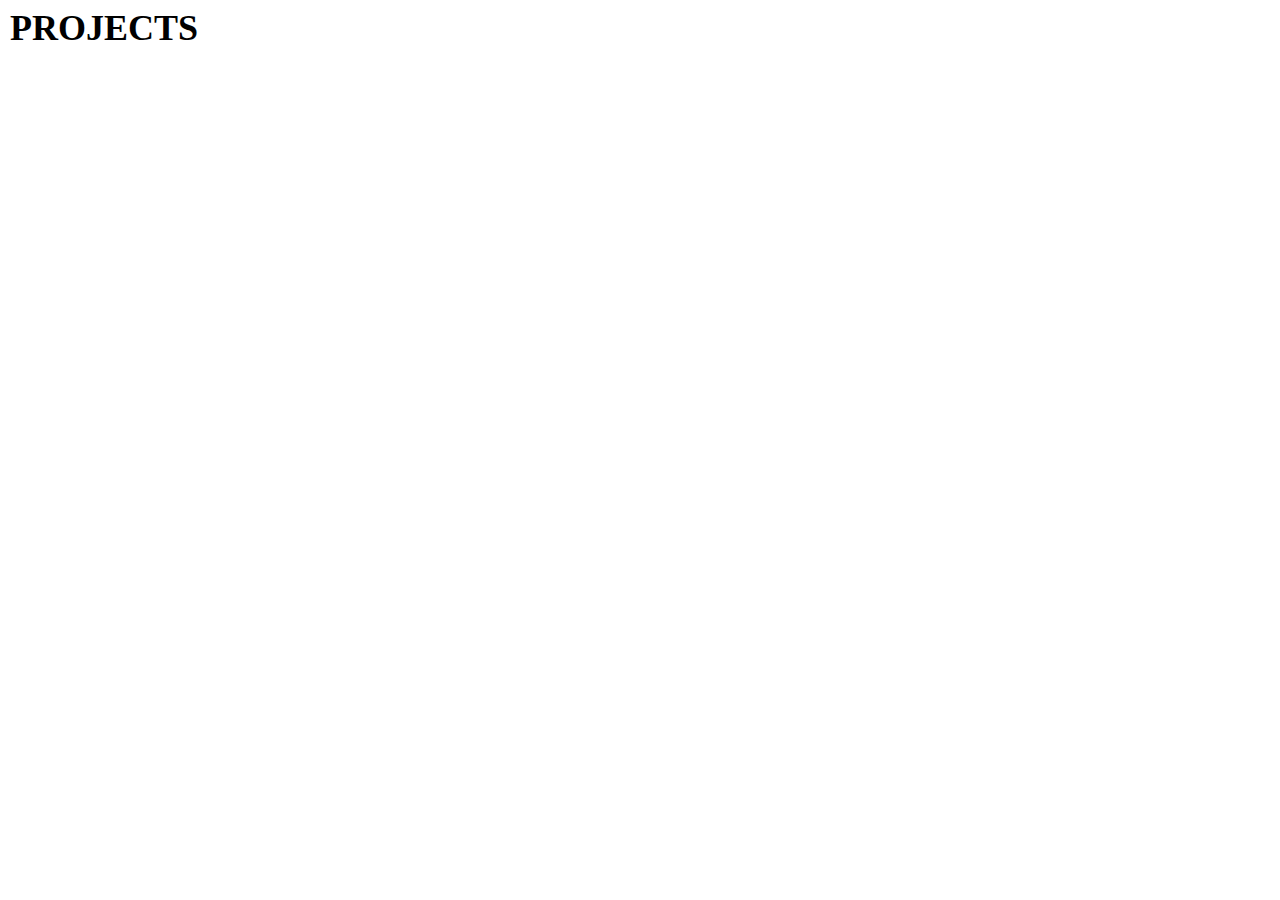
<file: projects.html>
<!DOCTYPE html>
<html lang="en">
<head>
	<link rel="stylesheet" href="style/index.css">
    <meta charset="UTF-8">
    <meta name="viewport" content="width=device-width, initial-scale=1.0">
    <title>Projects</title>
</head>
<body>
    <h1> PROJECTS </h1>
</body>
</html>
</file>
<file: style/index.css>
/*
html5doctor.com Reset Stylesheet
v1.6.1
Last Updated: 2010-09-17
Author: Richard Clark - http://richclarkdesign.com
Twitter: @rich_clark
*/

html, body, div, span, object, iframe,
h1, h2, h3, h4, h5, h6, p, blockquote, pre,
abbr, address, cite, code,
del, dfn, em, img, ins, kbd, q, samp,
small, strong, sub, sup, var,
b, i,
dl, dt, dd, ol, ul, li,
fieldset, form, label, legend,
table, caption, tbody, tfoot, thead, tr, th, td,
article, aside, canvas, details, figcaption, figure,
footer, header, hgroup, menu, nav, section, summary,
time, mark, audio, video {
    margin:0;
    padding:0;
    border:0;
    outline:0;
    font-size:100%;
    vertical-align:baseline;
    background:transparent;
}

body {
    line-height:1;
}

article,aside,details,figcaption,figure,
footer,header,hgroup,menu,nav,section {
    display:block;
}

nav ul {
    list-style:none;
}

blockquote, q {
    quotes:none;
}

blockquote:before, blockquote:after,
q:before, q:after {
    content:'';
    content:none;
}

a {
    margin:0;
    padding:0;
    font-size:100%;
    vertical-align:baseline;
    background:transparent;
}

/* change colours to suit your needs */
ins {
    background-color:#ff9;
    color:#000;
    text-decoration:none;
}

/* change colours to suit your needs */
mark {
    background-color:#ff9;
    color:#000;
    font-style:italic;
    font-weight:bold;
}

del {
    text-decoration: line-through;
}

abbr[title], dfn[title] {
    border-bottom:1px dotted;
    cursor:help;
}

table {
    border-collapse:collapse;
    border-spacing:0;
}

/* change border colour to suit your needs */
hr {
    display:block;
    height:1px;
    border:0;  
    border-top:1px solid #cccccc;
    margin:1em 0;
    padding:0;
}

input, select {
    vertical-align:middle;
}

/*Actual Code Below*/

body {
    max-width: 100%;
}
.navbar{
    background-color: grey;
    border-bottom: dashed 1px black;
}

    h1 {
        font-size: 36px;
        font-weight: bold;
        padding: 10px;
    }

    a {
        text-align: center;
        text-decoration: none;
        padding-right: 10px;
        padding-left: 10px;
        padding: 5px 15px 5px 15px;
        margin: -2px;
        font-size: 18px;
        color: black;
        border: 1px double black;
    }



.toprow {
    display: flex;
    flex-direction: row;
    justify-content: center;
    width: 100%;

}
  .largeimg{
      width: 50%;
  }
  .largeimg img {
      width: 100%;
      height: 30vw;
      margin: 5%;
  }

    .textblock {
        max-width: 25%;
        display: flex;
        justify-content: center;
        flex-direction: column;
        align-items: center;
        margin: 5%;
    }



.firstimgrow {
    display: flex;
    flex-flow: row;
    justify-content: space-around;
    margin: 20px;
}




.secondimgrow {
    display: flex;
    flex-direction: row;
    justify-content: space-around;
    margin: 20px;
}






.footer {
    background-color: grey;
    display: flex;
    align-items: center;
    flex-direction: column;

}
#btmbutton {
    width: 10%;
}


@media(max-width: 800px){
    .firstimgrow {
        display: flex;
        flex-wrap: wrap;
    }
    .secondimgrow {
        display: flex;
        flex-wrap: wrap;
    }
    .toprow {
        display: flex;
        flex-direction: column;
        align-items: center;
    }
    nav {
        display: flex;
        flex-direction: column;
        width: 30%;
    }
    .textblock {
        width: 75%;
    }
   .navbar {
       display: flex;
       align-items: center;
       flex-flow: column wrap;
   }
    
}
    

    @media(max-width: 500px){
        .firstimgrow {
            display: flex;
            flex-wrap: wrap;
        }
        .secondimgrow {
            display: flex;
            flex-wrap: wrap;
        }
        
    }
</file>
